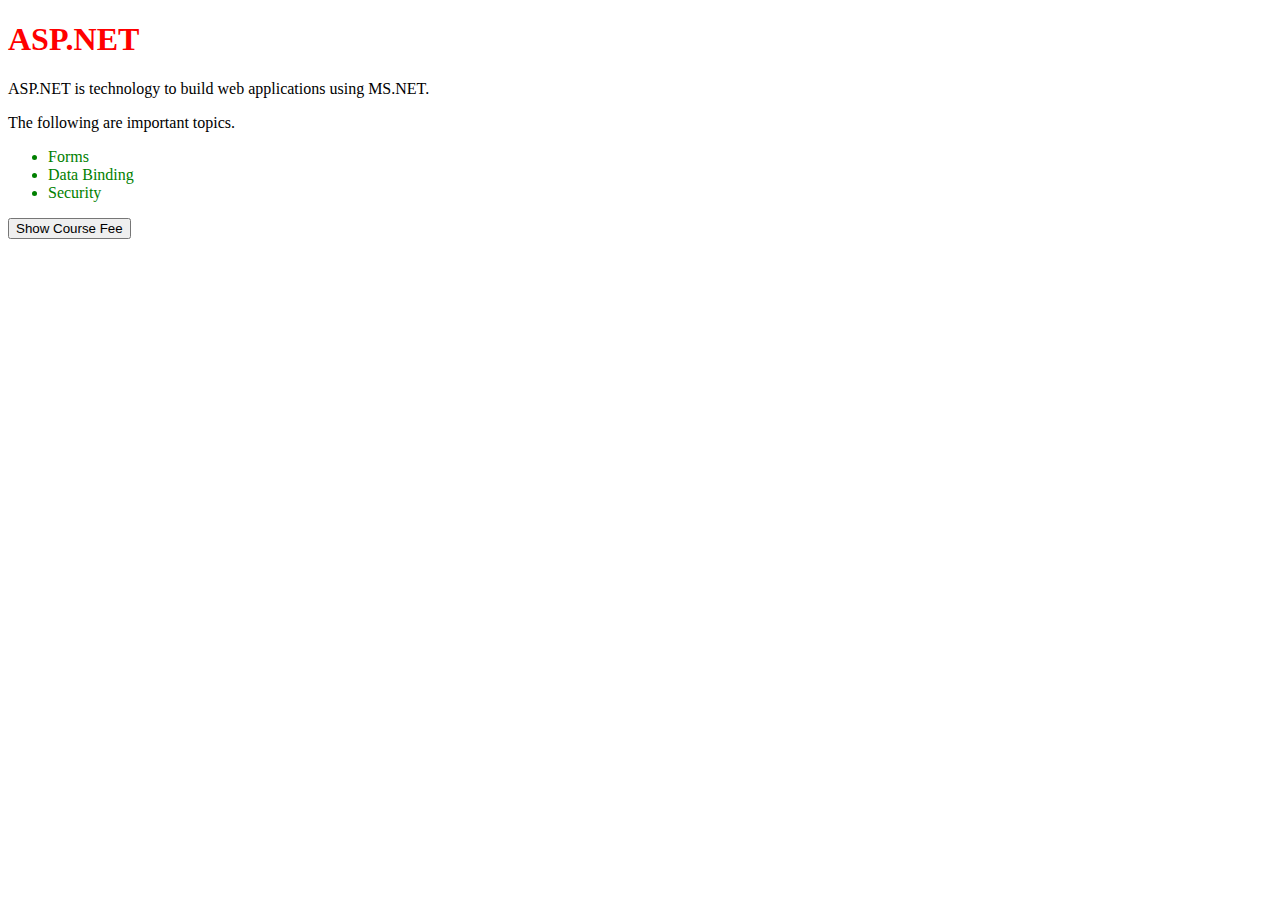
<file: index.html>
﻿<!DOCTYPE html>
<html>
<head>
    <meta charset="utf-8" />
    <title>ASP.NET</title>
    <link rel="stylesheet" href="Styles.css"/>
    <script>
        function showFee() {
            var fee = document.getElementById("fee");
            fee.innerText = "4000";
        }
    </script>
</head>
<body>
<h1>ASP.NET</h1>
ASP.NET is technology to  build web applications using MS.NET.
<p/>
The following are important topics.
<ul>
    <li>Forms</li>
    <li>Data Binding</li>
    <li>Security</li>
</ul>
<p></p>
<button onclick="showFee()">Show Course Fee</button>
<h2 id="fee"></h2>

</body>
</html>
</file>
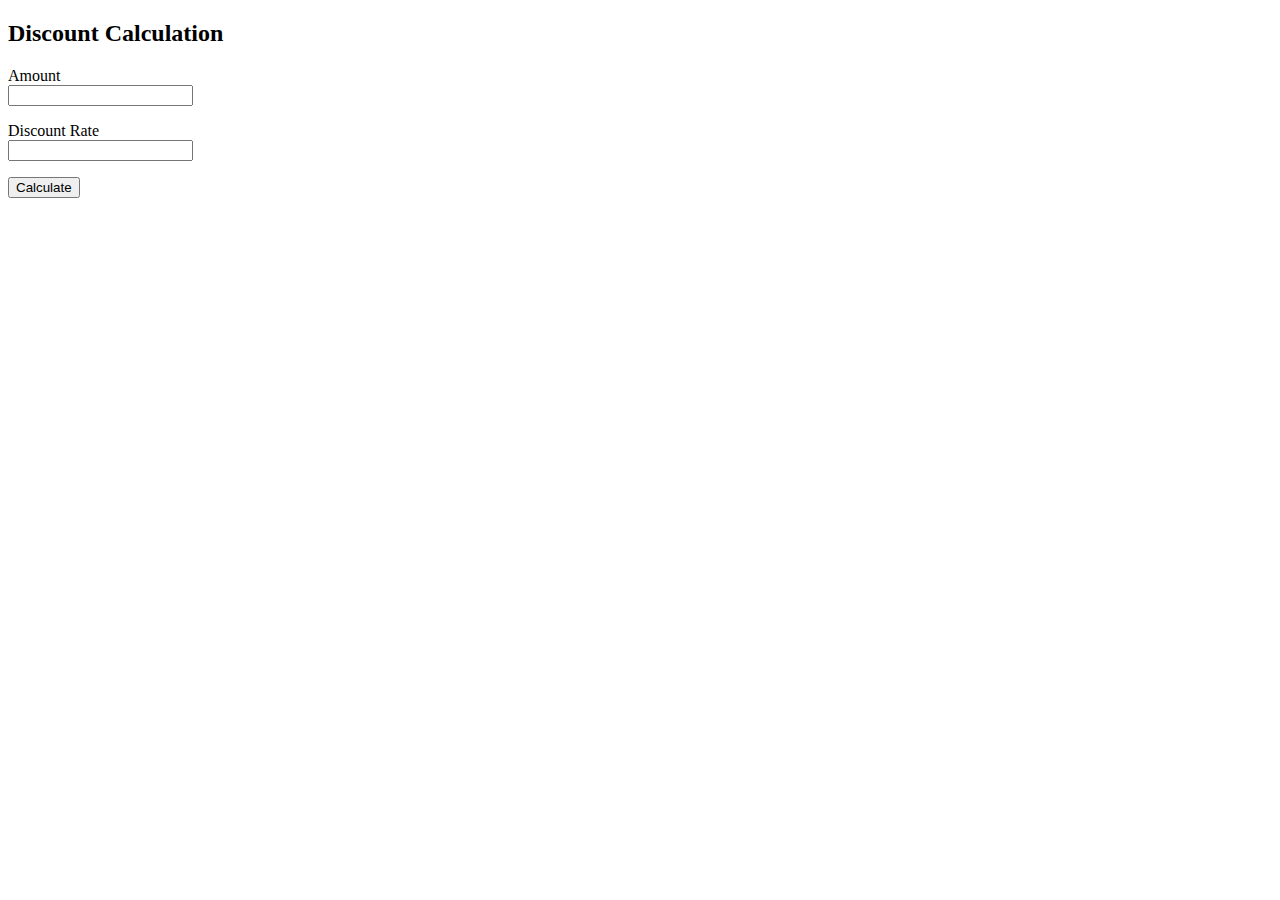
<file: discount.html>
﻿<!DOCTYPE html>
<html>
<head>
    <meta charset="utf-8" />
    <title>Discount Calculation</title>
    <script>
        function calculate() {
            var amount = document.getElementById("amount")
            var rate = document.getElementById("rate")
            var discount = document.getElementById("discount")
            var discountAmount = amount.value * rate.value / 100;
            discount.innerText = discountAmount;
        }
    </script>
</head>
<body>
    <h2>Discount Calculation</h2>
    Amount <br />
    <input type="number" id="amount" />
    <p/>
    Discount Rate <br />
    <input type="number" id="rate" />
    <p/>
    <button onclick="calculate()">Calculate</button>
    <p/>
    <div id="discount"></div>

</body>
</html>
</file>
<file: Styles.css>
﻿h1 {
    color: red
}

body {
    font-family: Verdana;
    font-size: 12pt
}

li {
    color: green
}
</file>
